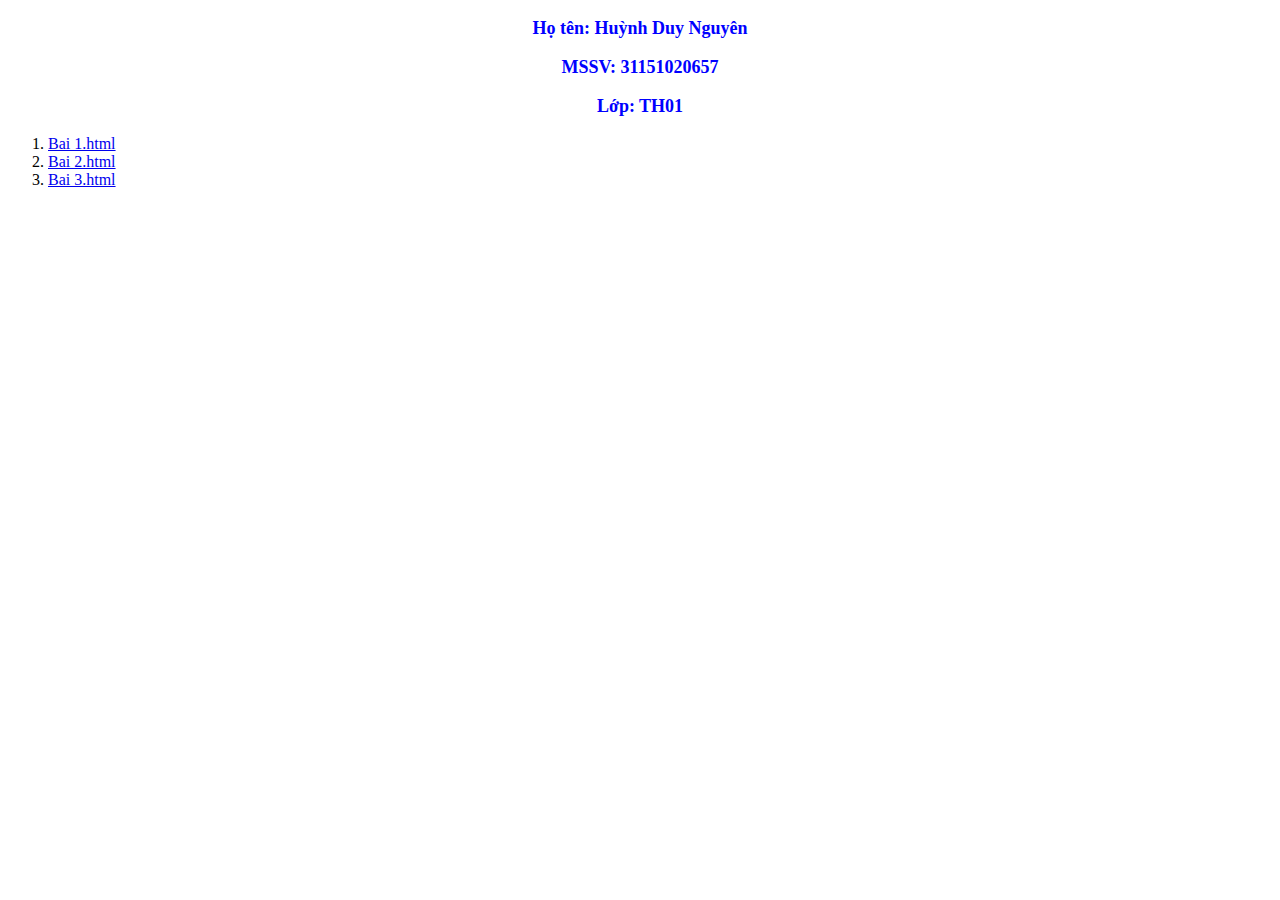
<file: index.html>
﻿<!DOCTYPE html>
<html>
<head>
    <meta charset="utf-8" />
    <title></title>
</head>
<body>
    <div style="color:blue;font-weight:bold;font-size:large;">
        <p style="text-align:center">Họ tên: Huỳnh Duy Nguyên </p>
        <p style="text-align:center">MSSV: 31151020657 </p>
        <p style="text-align:center">Lớp: TH01 </p>
    </div>
    <ol>
        <li><a href="Bai 1.html">Bai 1.html</a></li>
        <li><a href="Bai 2.html">Bai 2.html</a></li>
        <li><a href="Bai 3.html">Bai 3.html</a></li>
    </ol>
</body> 
</html>
</file>
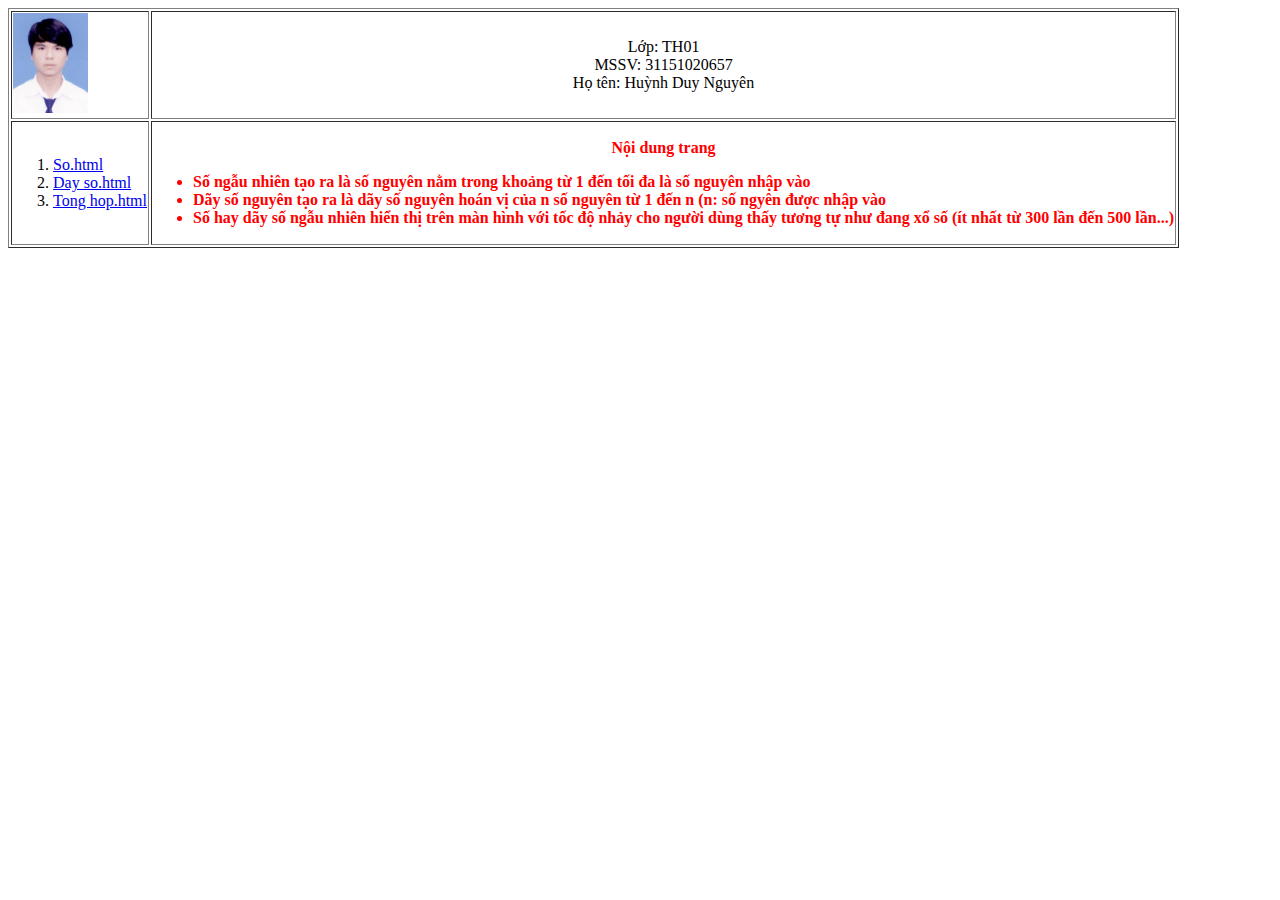
<file: Bai 1.html>
﻿<!DOCTYPE html>
<html>
<head>
    <meta charset="utf-8" />
    <title></title>
    <script src="../JS/Bai 1.js"></script>
</head>
<body>
    <table border="1">
        <tr>
            <td>
                <img src="../Hinh/ca nhan.JPG" height="100px" />
                
            </td>
            <td align="center">
                Lớp: TH01 <br />
                MSSV: 31151020657<br />
                Họ tên: Huỳnh Duy Nguyên<br />
            </td>
        </tr>
        <tr>
            <td>
                <ol>
                    <li><a href="So.html">So.html</a></li>
                    <li><a href="Day so.html">Day so.html</a></li>
                    <li><a href="Tong hop.html">Tong hop.html</a></li>
                </ol>
            </td>
            <td>
                <div style="color:red;font-weight:bold;">
                <p style="text-align:center">Nội dung trang </p>
                <ul>
                    <li>Số ngẫu nhiên tạo ra là số nguyên nằm trong khoảng từ 1 đến tối đa là số nguyên nhập vào</li>
                    <li>Dãy số nguyên tạo ra là dãy số nguyên hoán vị của n số nguyên từ 1 đến n (n: số ngyên được nhập vào </li>
                    <li> Số hay dãy số ngẫu nhiên hiển thị trên màn hình với tốc độ nhảy cho người dùng thấy tương tự như đang xổ số (ít nhất từ 300 lần đến 500 lần...)</li>
                </ul>
                </div>
            </td>
        </tr>
    </table>  
</body>
</html>
</file>
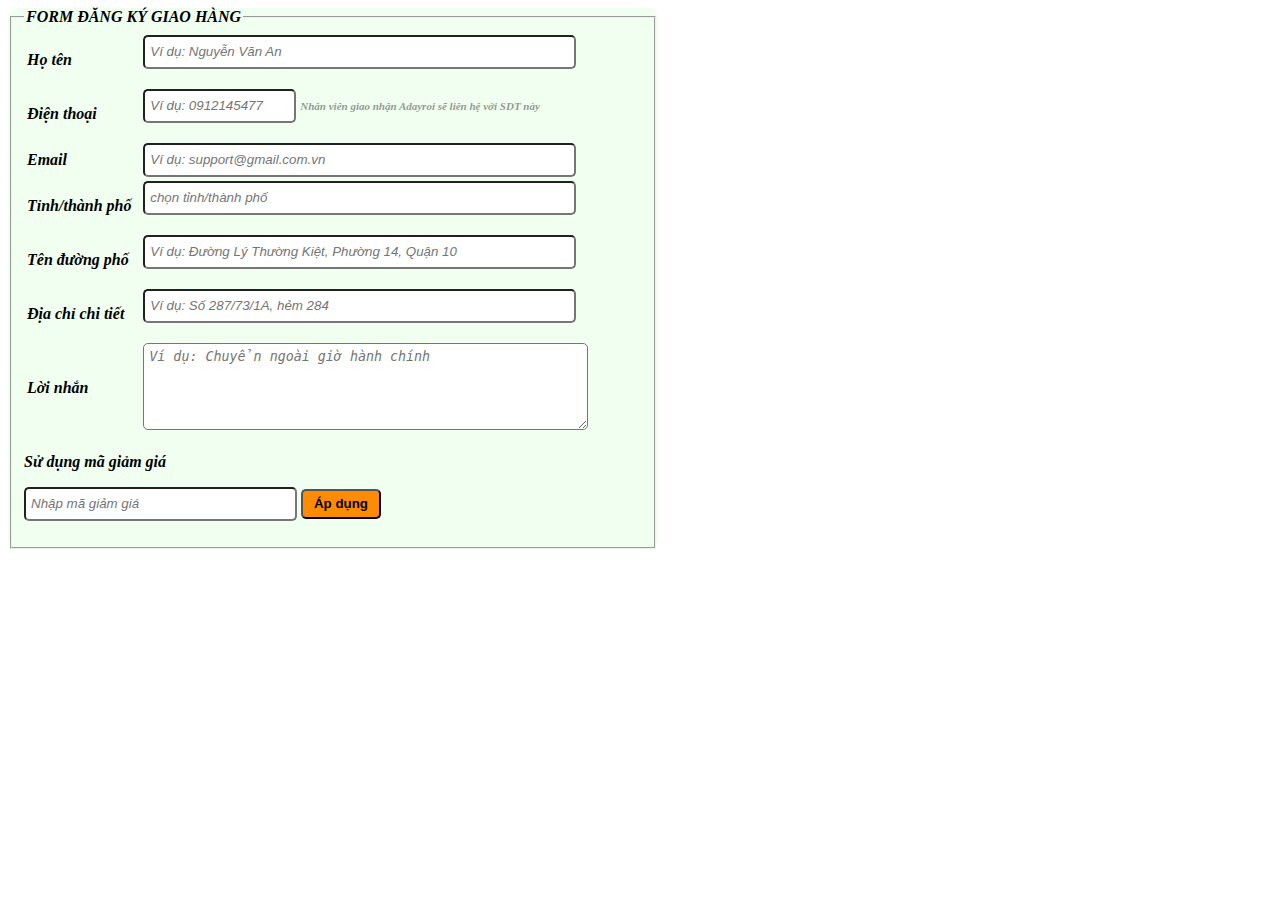
<file: Bai 3.html>
﻿<!DOCTYPE html>
<html>
<head>
    <meta charset="utf-8" />
    <title></title>
    <script src="../JS/Bai 3.js"></script>
    <link href="../CSS/Bai 3.css" rel="stylesheet" />
</head>
<body>
    <form id="myform">
        <fieldset>
            <legend> FORM ĐĂNG KÝ GIAO HÀNG</legend>
            <table height="350" width="600">
                <tr>
                    <td style="text-align:left; "><label>Họ tên</label></td>
                    <td colspan="5">
                        <input type="text" placeholder="Ví dụ: Nguyễn Văn An" size="50" id="name" />
                        <p></p>
                        <span id="errname" style="opacity:0.4; color:red;"></span>
                    </td>
                </tr>
                <tr>
                    <td style="text-align:left"><label>Điện thoại</label></td>
                    <td>
                        <input type="text" placeholder="Ví dụ: 0912145477" size="15" height="20" id="sdt" />
                        <span id="chuthich"> Nhân viên giao nhận Adayroi sẽ liên hệ với SDT này</span>
                        <p></p>
                        <span id="errsdt" style="opacity:0.4; color:red"></span>
                    </td>
                </tr>
                <tr>
                    <td style="text-align:left"><label>Email</label></td>
                    <td>
                        <input type="text" placeholder="Ví dụ: support@gmail.com.vn" size="50" id="gmail" />

                    </td>
                </tr>
                <tr>
                    <td style="text-align:left"><label>Tỉnh/thành phố</label></td>
                    <td>
                        <input type="text" list="numbers" placeholder="chọn tỉnh/thành phố" size="50" id="tinh" />
                        <p></p>
                        <span id="errtinh" style="opacity:0.4; color:red;"></span>
                        <datalist id="numbers">
                            <option label="0">Thành Phố Hồ Chí Minh</option>
                            <option label="1">Hà Nội</option>
                            <option label="2">Nha Trang</option>
                            <option label="3">Huế</option>
                            <option label="4"> Đà Nẵng</option>
                        </datalist>
                    </td>
                </tr>
                <tr>
                    <td style="text-align:left"> <label>Tên đường phố</label></td>
                    <td>
                        <input type="text" placeholder="Ví dụ: Đường Lý Thường Kiệt, Phường 14, Quận 10" size="50" id="duong" />
                        <p></p>
                        <span id="errduong" style="opacity:0.4; color:red;"></span>
                    </td>

                </tr>
                <tr>
                    <td style="text-align:left"> <label>Địa chỉ chi tiết</label></td>
                    <td>
                        <input type="text" placeholder="Ví dụ: Số 287/73/1A, hẻm 284" size="50" id="diachi" />
                        <p></p>
                        <span id="errdiachi" style="opacity:0.4; color:red;"></span>
                    </td>
                </tr>
                <tr>
                    <td style="text-align:left"> <label>Lời nhắn</label></td>
                    <td><textarea name="info" rows="5" cols="52" placeholder="Ví dụ: Chuyển ngoài giờ hành chính" size="50" id="loinhan"></textarea></td>
                </tr>
            </table>
            <p>Sử dụng mã giảm giá</p>
            <input type="text" , placeholder="Nhập mã giảm giá" size="30" pattern="311\d{8}" id="magg" /> <!--id="magiamgia" min="3115102001" max="31171024800"-->
            <input id="kt" type="button" value="Áp dụng" onclick="kiemtra()" />
            <p></p>
            <span id="errgg"></span>

        </fieldset>
    </form>
</body>
</html>
</file>
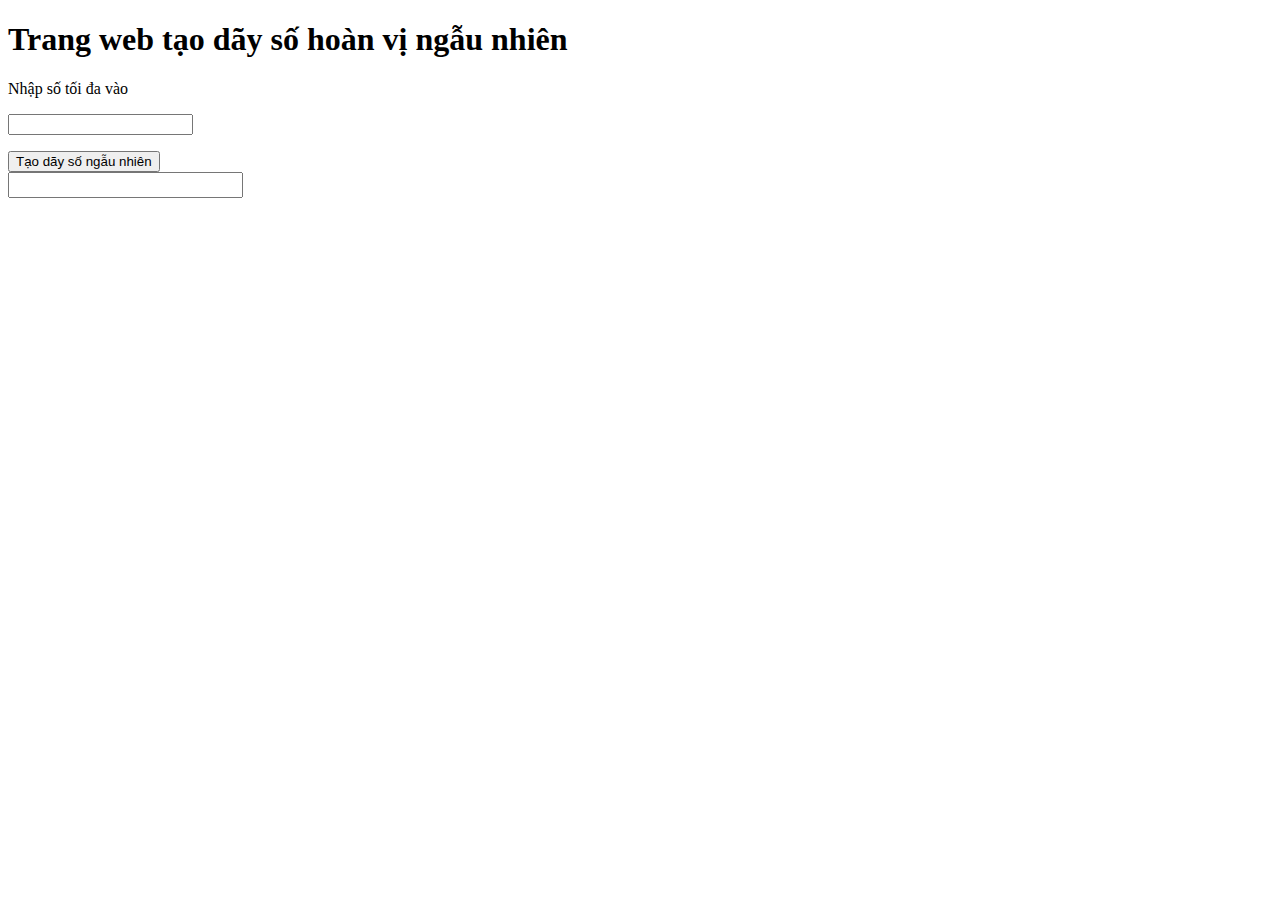
<file: Day so.html>
﻿<!DOCTYPE html>
<html>
<head>
    <meta charset="utf-8" />
    <title></title>
</head>
<script src="../JS/Bai 1.js"></script>
<body>
    <h1>Trang web tạo dãy số hoàn vị ngẫu nhiên</h1>
    <p>Nhập số tối đa vào</p>
    <input type="text" name="giatri" /><br />
    <p></p>
    <input type="button" value="Tạo dãy số ngẫu nhiên" onclick="rePlay1()" /><br />
    <input type="text" name="kq" readonly="readonly" style="color:blue;font-size:17px;font-weight:bold"/>
</body>
</html>
</file>
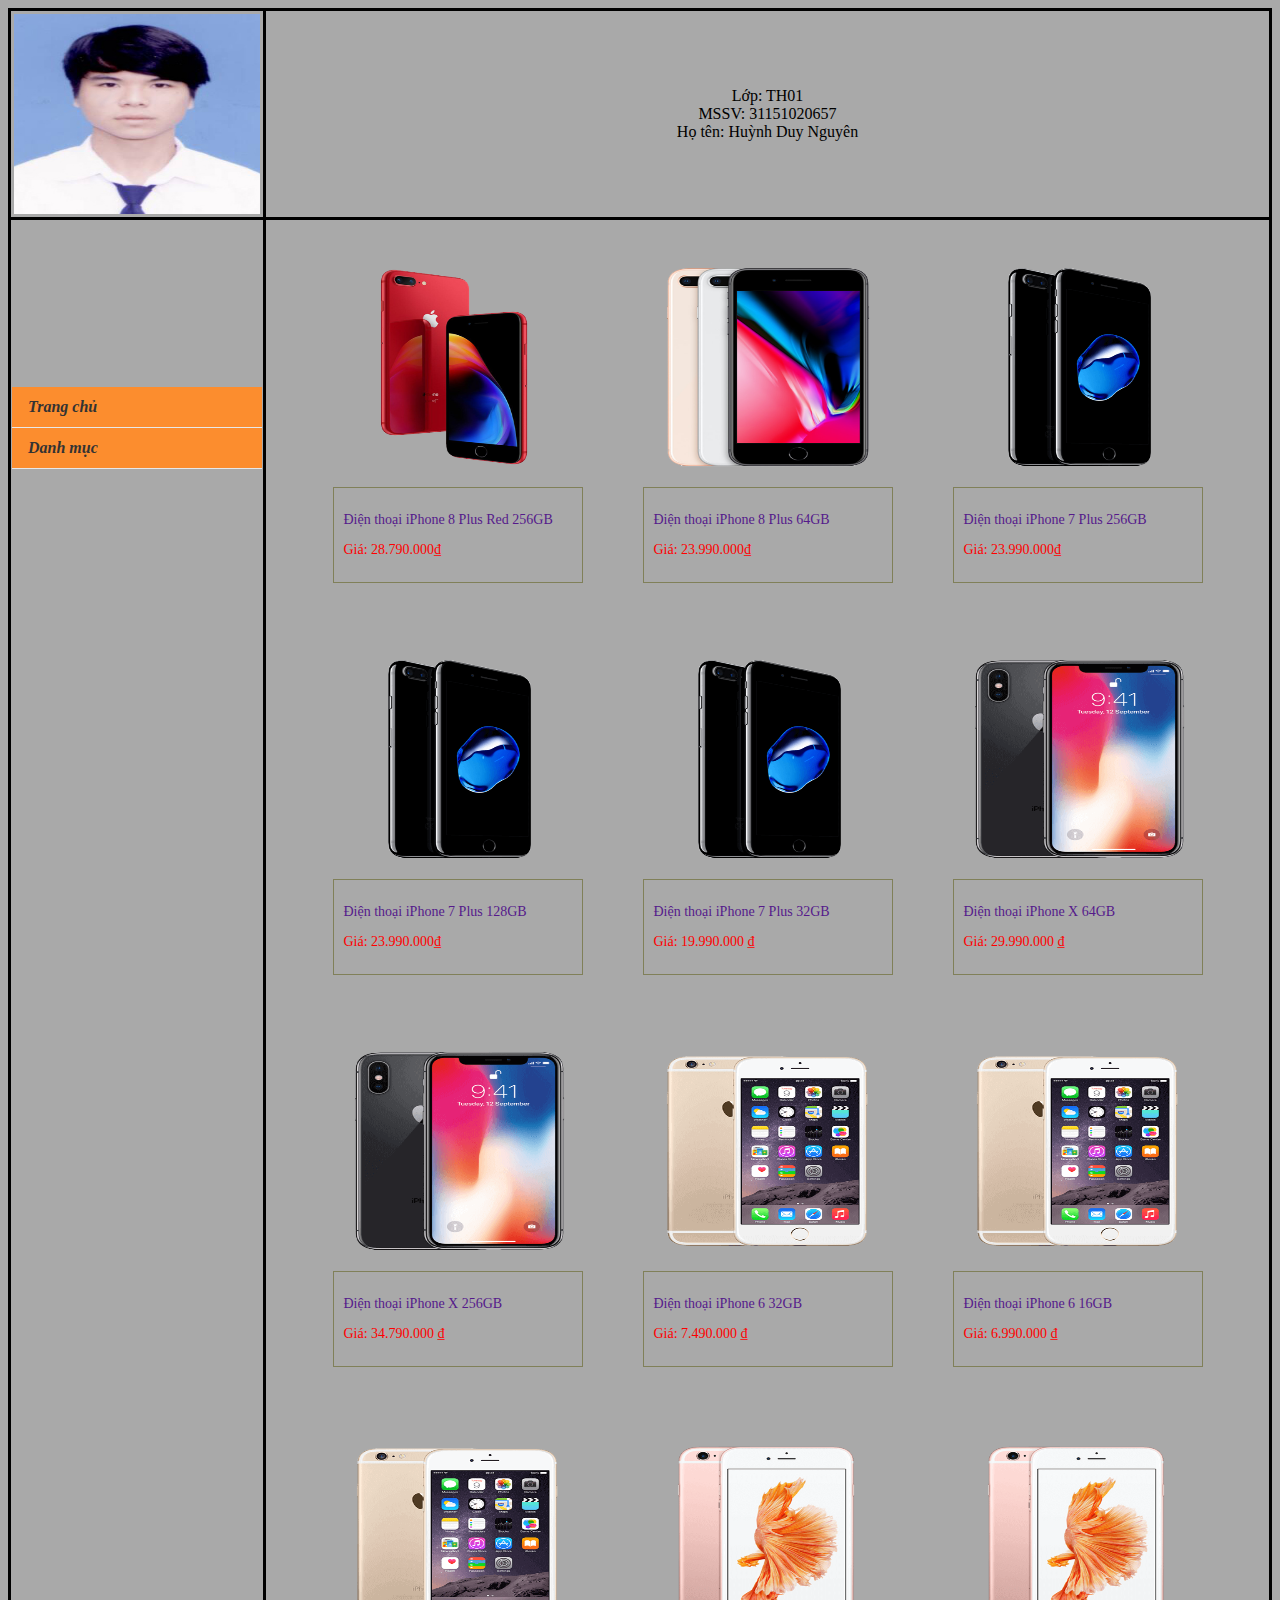
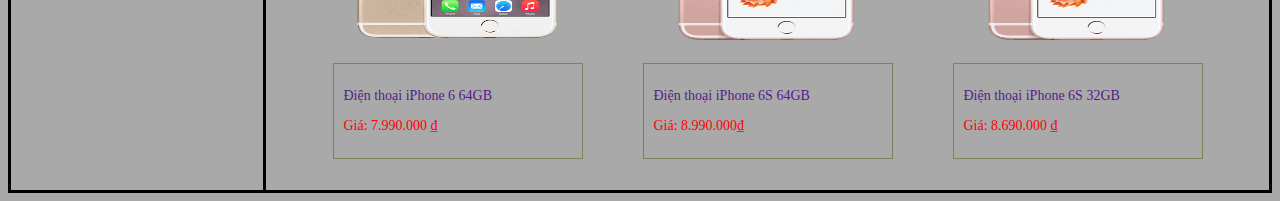
<file: DT.html>
﻿<!DOCTYPE html>
<html xmlns="http://www.w3.org/1999/xhtml">
<head>
    <meta charset="utf-8" />
    <title></title>
    <link href="../CSS/Bai 2.css" rel="stylesheet" />
    <link rel="stylesheet" href="https://use.fontawesome.com/releases/v5.0.13/css/all.css" integrity="sha384-DNOHZ68U8hZfKXOrtjWvjxusGo9WQnrNx2sqG0tfsghAvtVlRW3tvkXWZh58N9jp" crossorigin="anonymous">
</head>
<body>
    <table class="bang1" border="1">
        <tr>
            <td id="o1">
                <img class="haha" src="../Hinh/ca nhan.JPG" />

            </td>
            <td id="ten" align="center">
                Lớp: TH01 <br />
                MSSV: 31151020657<br />
                Họ tên: Huỳnh Duy Nguyên<br />
            </td>
        </tr>
        <tr>
            <td id="o2">
                <div class="dd" id="menu">
                    <ul>
                        <li><a href="Bai 2.html"><i class="fas fa-home"> Trang chủ </i></a></li>
                        <li>
                            <a href="#"> <i class="fas fa-align-justify"> Danh mục</i></a>
                            <ul class="sub-menu">
                                <li><a href="LT.html">Laptop</a></li>
                                <li><a href="DT.html">Điện thoại</a></li>
                                <li><a href="TL.html">Máy tính bảng</a></li>
                                <li><a href="PK.html">Pin dự phòng</a></li>
                            </ul>
                    </ul>
                </div>

            </td>
            <td>
                <div class="khoisanpham">
                    <div class="sanpham1">
                        <i class="fas fa-gift quatang"></i>
                        <a href=""><p class="hinh"><img src="../Hinh/DT_1.png" alt=""></p></a>
                        <div class="thongtinbu">
                            <a href=""><p class="thongtin"> Điện thoại iPhone 8 Plus Red 256GB</p></a>
                            <p class="gia">Giá: 28.790.000₫  </p>
                        </div>
                    </div>
                    <div class="sanpham1">
                        <i class="fas fa-gift quatang"></i>
                        <a href=""><p class="hinh"><img src="../Hinh/DT_2.png" alt=""></p></a>
                        <div class="thongtinbu">
                            <a href=""><p class="thongtin"> Điện thoại iPhone 8 Plus 64GB </p></a>
                            <p class="gia">Giá: 23.990.000₫</p>
                        </div>
                    </div>
                    <div class="sanpham1">
                        <i class="fas fa-gift quatang"></i>
                        <a href=""><p class="hinh"><img src="../Hinh/DT_3.png" alt=""></p></a>
                        <div class="thongtinbu">
                            <a href=""><p class="thongtin"> Điện thoại iPhone 7 Plus 256GB </p></a>
                            <p class="gia">Giá: 23.990.000₫</p>
                        </div>
                    </div>
                    <div class="sanpham1">
                        <i class="fas fa-gift quatang"></i>
                        <a href=""><p class="hinh"><img src="../Hinh/DT_3.png" alt=""></p></a>
                        <div class="thongtinbu">
                            <a href=""><p class="thongtin"> Điện thoại iPhone 7 Plus 128GB</p></a>
                            <p class="gia">Giá: 23.990.000₫</p>
                        </div>
                    </div>
                    <div class="sanpham1">
                        <i class="fas fa-gift quatang"></i>
                        <a href=""><p class="hinh"><img src="../Hinh/DT_3.png" alt=""></p></a>
                        <div class="thongtinbu">
                            <a href=""><p class="thongtin">Điện thoại iPhone 7 Plus 32GB</p></a>
                            <p class="gia">Giá: 19.990.000 ₫</p>
                        </div>
                    </div>
                    <div class="sanpham1">
                        <i class="fas fa-gift quatang"></i>
                        <a href=""><p class="hinh"><img src="../Hinh/DT_4.png" alt=""></p></a>
                        <div class="thongtinbu">
                            <a href=""><p class="thongtin">Điện thoại iPhone X 64GB</p></a>
                            <p class="gia">Giá: 29.990.000 ₫</p>
                        </div>
                    </div>
                    <div class="sanpham1">
                        <i class="fas fa-gift quatang"></i>
                        <a href=""><p class="hinh"><img src="../Hinh/DT_4.png" alt=""></p></a>
                        <div class="thongtinbu">
                            <a href=""><p class="thongtin">Điện thoại iPhone X 256GB</p></a>
                            <p class="gia">Giá: 34.790.000 ₫</p>
                        </div>
                    </div>
                    <div class="sanpham1">
                        <i class="fas fa-gift quatang"></i>
                        <a href=""><p class="hinh"><img src="../Hinh/DT_5.png" alt=""></p></a>
                        <div class="thongtinbu">
                            <a href=""><p class="thongtin">Điện thoại iPhone 6 32GB</p></a>
                            <p class="gia">Giá: 7.490.000 ₫</p>
                        </div>
                    </div>
                    <div class="sanpham1">
                        <i class="fas fa-gift quatang"></i>
                        <a href=""><p class="hinh"><img src="../Hinh/DT_5.png" alt=""></p></a>
                        <div class="thongtinbu">
                            <a href=""><p class="thongtin">Điện thoại iPhone 6 16GB</p></a>
                            <p class="gia">Giá: 6.990.000 ₫</p>
                        </div>
                    </div>
                    <div class="sanpham1">
                        <i class="fas fa-gift quatang"></i>
                        <a href=""><p class="hinh"><img src="../Hinh/DT_5.png" alt=""></p></a>
                        <div class="thongtinbu">
                            <a href=""><p class="thongtin">Điện thoại iPhone 6 64GB</p></a>
                            <p class="gia">Giá: 7.990.000 ₫</p>
                        </div>
                    </div>
                    <div class="sanpham1">
                        <i class="fas fa-gift quatang"></i>
                        <a href=""><p class="hinh"><img src="../Hinh/DT_6.png" alt=""></p></a>
                        <div class="thongtinbu">
                            <a href=""><p class="thongtin">Điện thoại iPhone 6S 64GB</p></a>
                            <p class="gia">Giá: 8.990.000₫</p>
                        </div>
                    </div>
                    <div class="sanpham1">
                        <i class="fas fa-gift quatang"></i>
                        <a href=""><p class="hinh"><img src="../Hinh/DT_6.png" alt=""></p></a>
                        <div class="thongtinbu">
                            <a href=""><p class="thongtin">Điện thoại iPhone 6S 32GB</p></a>
                            <p class="gia">Giá: 8.690.000 ₫ </p>
                        </div>
                    </div>
                </div>
            </td>
        </tr>
    </table>
</body>
</html>
</file>
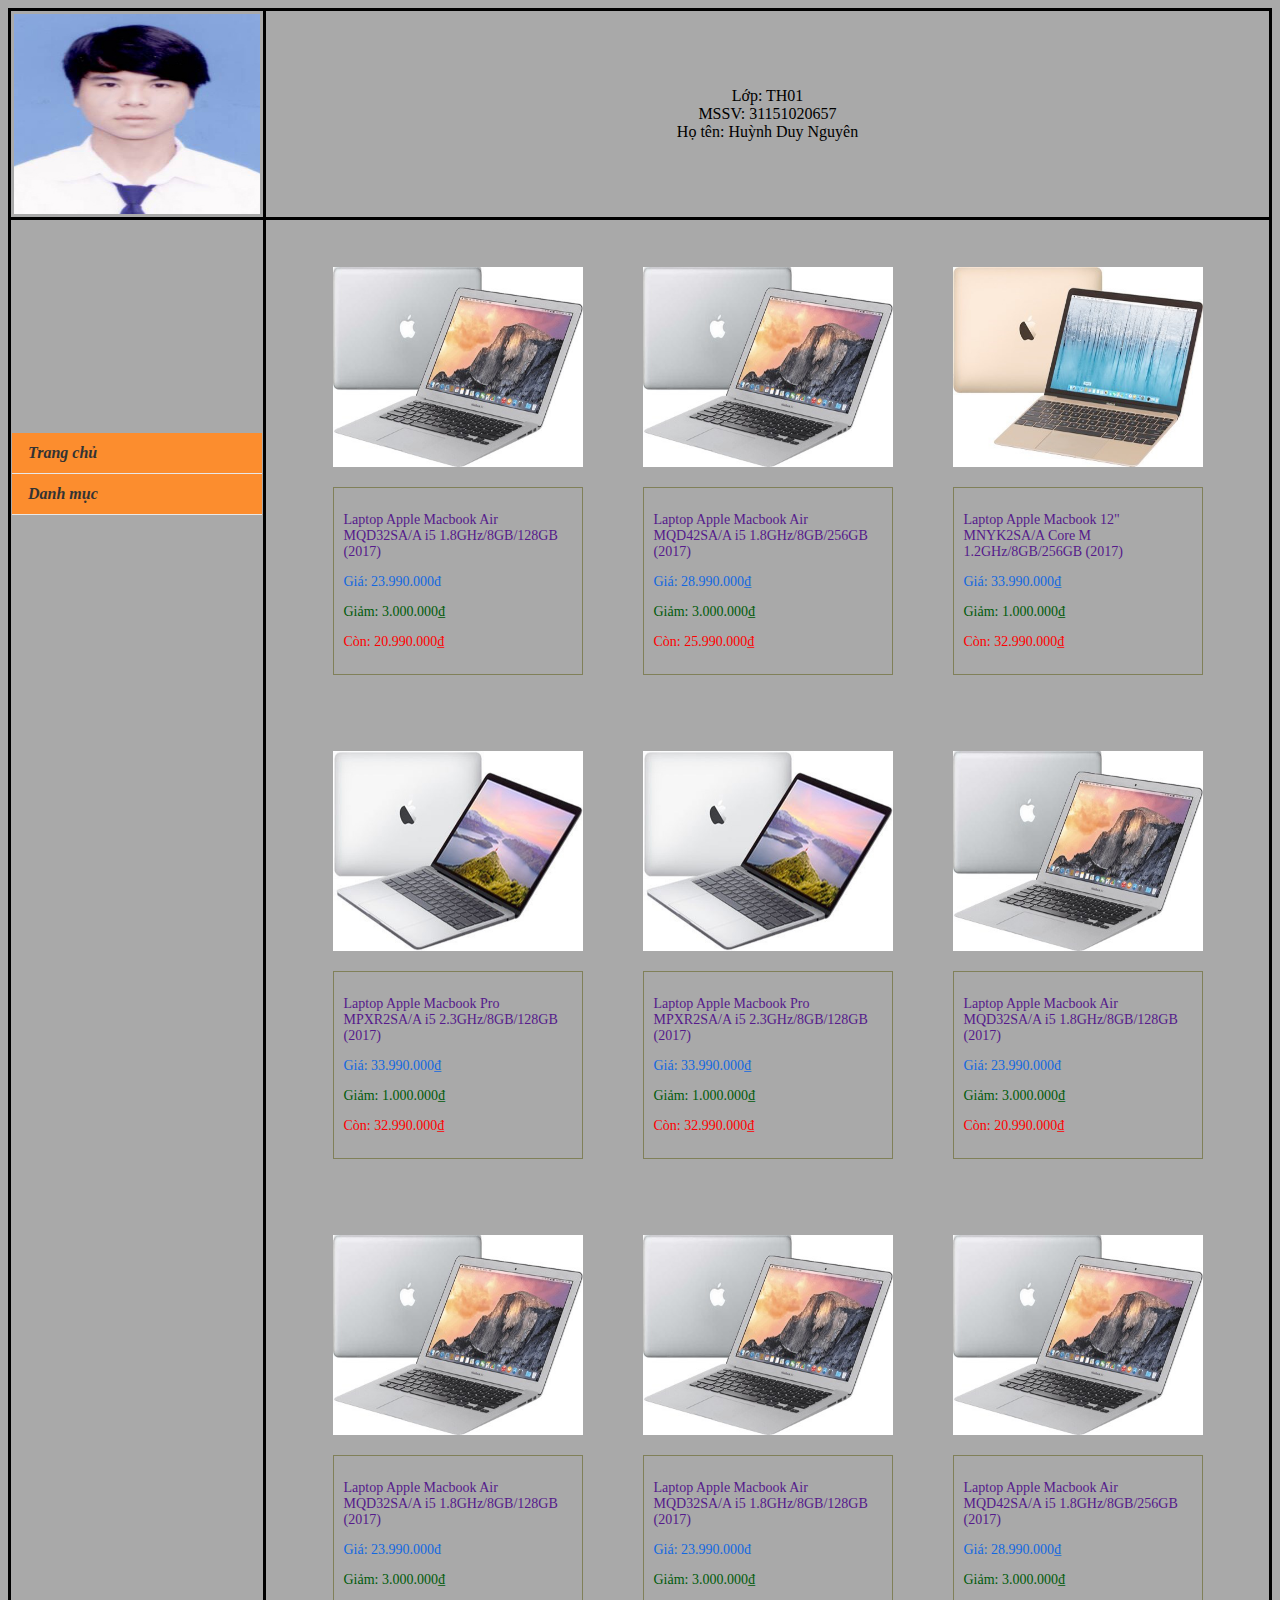
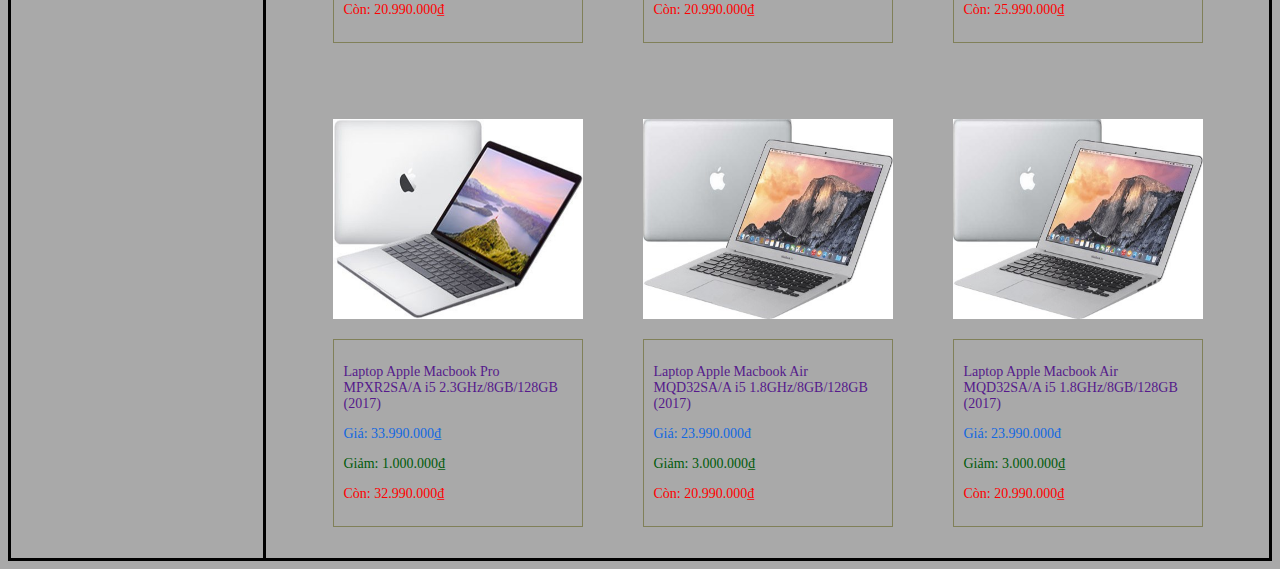
<file: LT.html>
﻿<!DOCTYPE html>
<html xmlns="http://www.w3.org/1999/xhtml">
<head>
    <meta charset="utf-8" />
    <title></title>
    <link href="../CSS/Bai 2.css" rel="stylesheet" />
    <link rel="stylesheet" href="https://use.fontawesome.com/releases/v5.0.13/css/all.css" integrity="sha384-DNOHZ68U8hZfKXOrtjWvjxusGo9WQnrNx2sqG0tfsghAvtVlRW3tvkXWZh58N9jp" crossorigin="anonymous">
</head>
<body>
    <table class="bang1" border="1">
        <tr>
            <td id="o1">
                <img class="haha" src="../Hinh/ca nhan.JPG" />

            </td>
            <td id="ten" align="center">
                Lớp: TH01 <br />
                MSSV: 31151020657<br />
                Họ tên: Huỳnh Duy Nguyên<br />
            </td>
        </tr>
        <tr>
            <td id="o2">
                <div class="cc" id="menu">
                    <ul>
                        <li><a href="Bai 2.html"><i class="fas fa-home"> Trang chủ </i></a></li>
                        <li>
                            <a href="#"> <i class="fas fa-align-justify"> Danh mục</i></a>
                            <ul class="sub-menu">
                                <li><a href="LT.html">Laptop</a></li>
                                <li><a href="DT.html">Điện thoại</a></li>
                                <li><a href="TL.html">Máy tính bảng</a></li>
                                <li><a href="PK.html">Pin dự phòng</a></li>
                            </ul>
                    </ul>
                </div>

            </td>
            <td>
                <div class="khoisanpham">
                    <div class="sanpham1">
                        <i class="fas fa-gift quatang"></i>
                        <a href=""><p class="hinh"><img src="../Hinh/LT_1.jpg"  alt=""></p></a>
                        <div class="thongtinbu">
                            <a href=""><p class="thongtin"> Laptop Apple Macbook Air MQD32SA/A i5 1.8GHz/8GB/128GB (2017)</p></a>
                            <p class="giagoc">Giá: 23.990.000đ  </p>
                            <p class="giam">Giảm: 3.000.000₫  </p>
                            <p class="gia">Còn: 20.990.000₫  </p>
                        </div>
                    </div>
                    <div class="sanpham1">
                        <i class="fas fa-gift quatang"></i>
                        <a href=""><p class="hinh"><img src="../Hinh/LT_1.jpg"  alt=""></p></a>
                        <div class="thongtinbu">
                            <a href=""><p class="thongtin"> Laptop Apple Macbook Air MQD42SA/A i5 1.8GHz/8GB/256GB (2017)</p></a>
                            <p class="giagoc">Giá: 28.990.000₫  </p>
                            <p class="giam">Giảm: 3.000.000₫  </p>
                            <p class="gia">Còn: 25.990.000₫  </p>
                        </div>
                    </div>
                    <div class="sanpham1">
                        <i class="fas fa-gift quatang"></i>
                        <a href=""><p class="hinh"><img src="../Hinh/LT_3.jpg"  alt=""></p></a>
                        <div class="thongtinbu">
                            <a href=""><p class="thongtin">Laptop Apple Macbook 12" MNYK2SA/A Core M 1.2GHz/8GB/256GB (2017)</p></a>
                            <p class="giagoc">Giá: 33.990.000₫   </p>
                            <p class="giam">Giảm: 1.000.000₫  </p>
                            <p class="gia">Còn: 32.990.000₫  </p>
                        </div>
                    </div>
                    <div class="sanpham1">
                        <i class="fas fa-gift quatang"></i>
                        <a href=""><p class="hinh"><img src="../Hinh/LT_2.jpg"  alt=""></p></a>
                        <div class="thongtinbu">
                            <a href=""><p class="thongtin">Laptop Apple Macbook Pro MPXR2SA/A i5 2.3GHz/8GB/128GB (2017)</p></a>
                            <p class="giagoc">Giá: 33.990.000₫   </p>
                            <p class="giam">Giảm: 1.000.000₫  </p>
                            <p class="gia">Còn: 32.990.000₫  </p>
                        </div>
                    </div>
                    <div class="sanpham1">
                        <i class="fas fa-gift quatang"></i>
                        <a href=""><p class="hinh"><img src="../Hinh/LT_2.jpg"  alt=""></p></a>
                        <div class="thongtinbu">
                            <a href=""><p class="thongtin">Laptop Apple Macbook Pro MPXR2SA/A i5 2.3GHz/8GB/128GB (2017)</p></a>
                            <p class="giagoc">Giá: 33.990.000₫   </p>
                            <p class="giam">Giảm: 1.000.000₫  </p>
                            <p class="gia">Còn: 32.990.000₫  </p>
                        </div>
                    </div>
                    <div class="sanpham1">
                        <i class="fas fa-gift quatang"></i>
                        <a href=""><p class="hinh"><img src="../Hinh/LT_1.jpg"  alt=""></p></a>
                        <div class="thongtinbu">
                            <a href=""><p class="thongtin"> Laptop Apple Macbook Air MQD32SA/A i5 1.8GHz/8GB/128GB (2017)</p></a>
                            <p class="giagoc">Giá: 23.990.000đ  </p>
                            <p class="giam">Giảm: 3.000.000₫  </p>
                            <p class="gia">Còn: 20.990.000₫  </p>
                        </div>
                    </div>
                    <div class="sanpham1">
                        <i class="fas fa-gift quatang"></i>
                        <a href=""><p class="hinh"><img src="../Hinh/LT_1.jpg"  alt=""></p></a>
                        <div class="thongtinbu">
                            <a href=""><p class="thongtin"> Laptop Apple Macbook Air MQD32SA/A i5 1.8GHz/8GB/128GB (2017)</p></a>
                            <p class="giagoc">Giá: 23.990.000đ  </p>
                            <p class="giam">Giảm: 3.000.000₫  </p>
                            <p class="gia">Còn: 20.990.000₫  </p>
                        </div>
                    </div>
                    <div class="sanpham1">
                        <i class="fas fa-gift quatang"></i>
                        <a href=""><p class="hinh"><img src="../Hinh/LT_1.jpg"  alt=""></p></a>
                        <div class="thongtinbu">
                            <a href=""><p class="thongtin"> Laptop Apple Macbook Air MQD32SA/A i5 1.8GHz/8GB/128GB (2017)</p></a>
                            <p class="giagoc">Giá: 23.990.000đ  </p>
                            <p class="giam">Giảm: 3.000.000₫  </p>
                            <p class="gia">Còn: 20.990.000₫  </p>
                        </div>
                    </div>
                    <div class="sanpham1">
                        <i class="fas fa-gift quatang"></i>
                        <a href=""><p class="hinh"><img src="../Hinh/LT_1.jpg"  alt=""></p></a>
                        <div class="thongtinbu">
                            <a href=""><p class="thongtin"> Laptop Apple Macbook Air MQD42SA/A i5 1.8GHz/8GB/256GB (2017)</p></a>
                            <p class="giagoc">Giá: 28.990.000₫  </p>
                            <p class="giam">Giảm: 3.000.000₫  </p>
                            <p class="gia">Còn: 25.990.000₫  </p>
                        </div>
                    </div>
                    <div class="sanpham1">
                        <i class="fas fa-gift quatang"></i>
                        <a href=""><p class="hinh"><img src="../Hinh/LT_2.jpg"  alt=""></p></a>
                        <div class="thongtinbu">
                            <a href=""><p class="thongtin">Laptop Apple Macbook Pro MPXR2SA/A i5 2.3GHz/8GB/128GB (2017)</p></a>
                            <p class="giagoc">Giá: 33.990.000₫   </p>
                            <p class="giam">Giảm: 1.000.000₫  </p>
                            <p class="gia">Còn: 32.990.000₫  </p>
                        </div>
                    </div>
                    <div class="sanpham1">
                        <i class="fas fa-gift quatang"></i>
                        <a href=""><p class="hinh"><img src="../Hinh/LT_1.jpg"  alt=""></p></a>
                        <div class="thongtinbu">
                            <a href=""><p class="thongtin"> Laptop Apple Macbook Air MQD32SA/A i5 1.8GHz/8GB/128GB (2017)</p></a>
                            <p class="giagoc">Giá: 23.990.000đ  </p>
                            <p class="giam">Giảm: 3.000.000₫  </p>
                            <p class="gia">Còn: 20.990.000₫  </p>
                        </div>
                    </div>
                    <div class="sanpham1">
                        <i class="fas fa-gift quatang"></i>
                        <a href=""><p class="hinh"><img src="../Hinh/LT_1.jpg"  alt=""></p></a>
                        <div class="thongtinbu">
                            <a href=""><p class="thongtin"> Laptop Apple Macbook Air MQD32SA/A i5 1.8GHz/8GB/128GB (2017)</p></a>
                            <p class="giagoc">Giá: 23.990.000đ  </p>
                            <p class="giam">Giảm: 3.000.000₫  </p>
                            <p class="gia">Còn: 20.990.000₫  </p>
                        </div>
                    </div>
                </div>
            </td>
        </tr>
    </table>
</body>
</html>
</file>
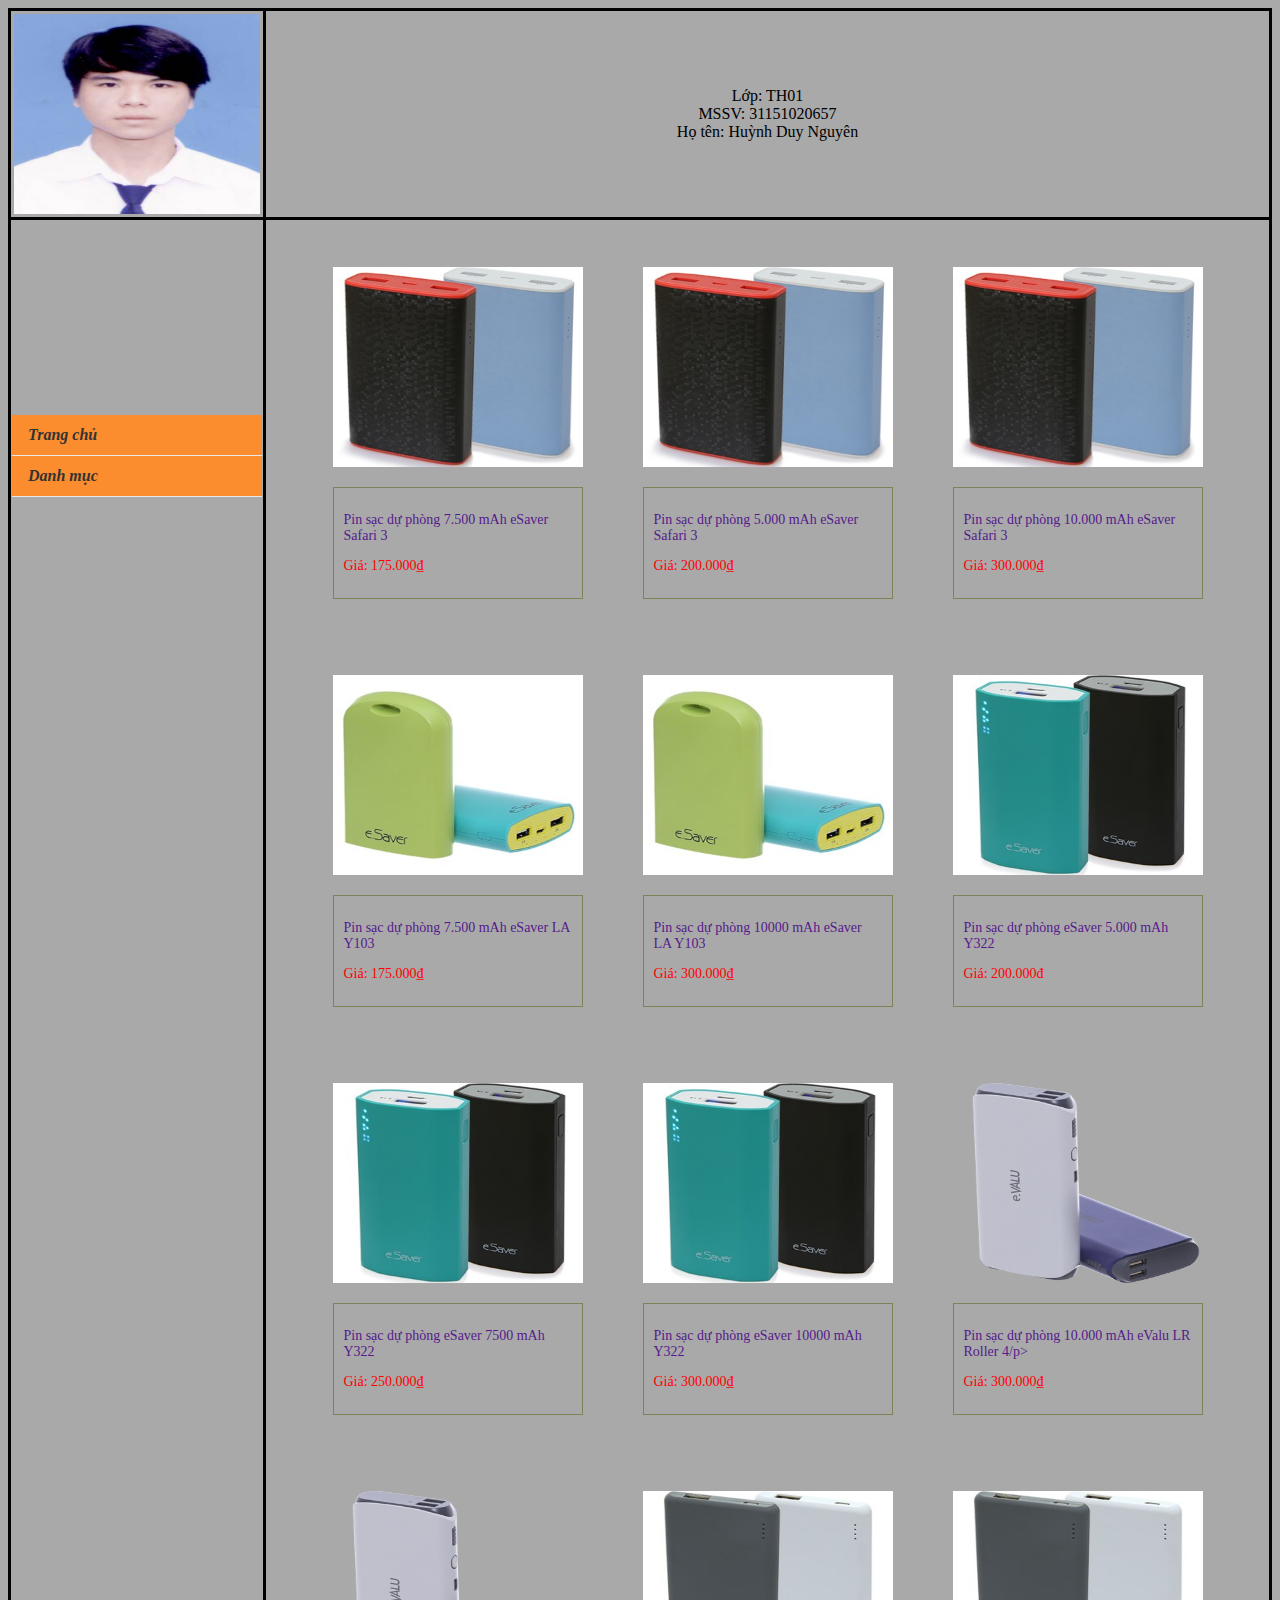
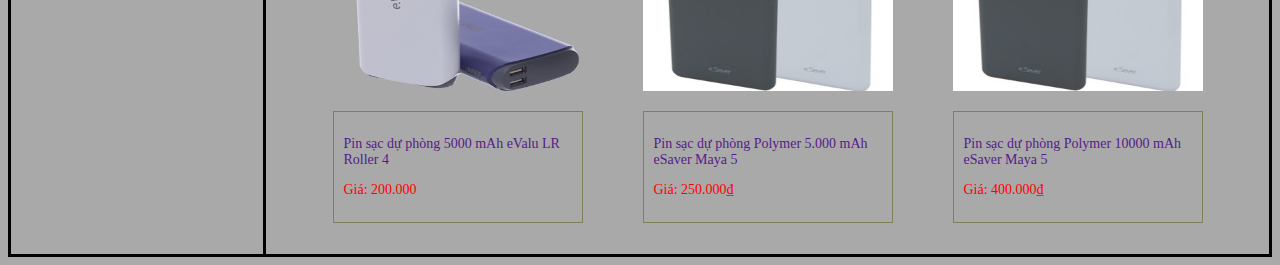
<file: PK.html>
﻿<!DOCTYPE html>
<html xmlns="http://www.w3.org/1999/xhtml">
<head>
    <meta charset="utf-8" />
    <title></title>
    <link href="../CSS/Bai 2.css" rel="stylesheet" />
    <link rel="stylesheet" href="https://use.fontawesome.com/releases/v5.0.13/css/all.css" integrity="sha384-DNOHZ68U8hZfKXOrtjWvjxusGo9WQnrNx2sqG0tfsghAvtVlRW3tvkXWZh58N9jp" crossorigin="anonymous">
</head>
<body>
    <table class="bang1" border="1">
        <tr>
            <td id="o1">
                <img class="haha" src="../Hinh/ca nhan.JPG" />

            </td>
            <td id="ten" align="center">
                Lớp: TH01 <br />
                MSSV: 31151020657<br />
                Họ tên: Huỳnh Duy Nguyên<br />
            </td>
        </tr>
        <tr>
            <td id="o2">
                <div class="bb" id="menu">
                    <ul>
                        <li><a href="Bai 2.html"><i class="fas fa-home"> Trang chủ </i></a></li>
                        <li>
                            <a href="#"> <i class="fas fa-align-justify"> Danh mục</i></a>
                            <ul class="sub-menu">
                                <li><a href="LT.html">Laptop</a></li>
                                <li><a href="DT.html">Điện thoại</a></li>
                                <li><a href="TL.html">Máy tính bảng</a></li>
                                <li><a href="PK.html">Pin dự phòng</a></li>
                            </ul>
                    </ul>
                </div>

            </td>
            <td>
                <div class="khoisanpham">
                    <div class="sanpham1">
                        <i class="fas fa-gift quatang"></i>
                        <a href=""><p class="hinh"><img src="../Hinh/PK_1.jpg" alt=""></p></a>
                        <div class="thongtinbu">
                            <a href=""><p class="thongtin"> Pin sạc dự phòng 7.500 mAh eSaver Safari 3</p></a>
                            <p class="gia">Giá: 175.000₫ </p>
                        </div>
                    </div>
                    <div class="sanpham1">
                        <i class="fas fa-gift quatang"></i>
                        <a href=""><p class="hinh"><img src="../Hinh/PK_1.jpg" alt=""></p></a>
                        <div class="thongtinbu">
                            <a href=""><p class="thongtin"> Pin sạc dự phòng 5.000 mAh eSaver Safari 3 </p></a>
                            <p class="gia">Giá: 200.000₫</p>
                        </div>
                    </div>
                    <div class="sanpham1">
                        <i class="fas fa-gift quatang"></i>
                        <a href=""><p class="hinh"><img src="../Hinh/PK_1.jpg" alt=""></p></a>
                        <div class="thongtinbu">
                            <a href=""><p class="thongtin"> Pin sạc dự phòng 10.000 mAh eSaver Safari 3</p></a>
                            <p class="gia">Giá: 300.000₫</p>
                        </div>
                    </div>
                    <div class="sanpham1">

                        <a href=""><p class="hinh"><img src="../Hinh/PK_2.jpg" alt=""></p></a>
                        <div class="thongtinbu">
                            <a href=""><p class="thongtin"> Pin sạc dự phòng 7.500 mAh eSaver LA Y103</p></a>
                            <p class="gia">Giá: 175.000₫</p>
                        </div>
                    </div>
                    <div class="sanpham1">

                        <a href=""><p class="hinh"><img src="../Hinh/PK_2.jpg" alt=""></p></a>
                        <div class="thongtinbu">
                            <a href=""><p class="thongtin">Pin sạc dự phòng 10000 mAh eSaver LA Y103</p></a>
                            <p class="gia">Giá: 300.000₫</p>
                        </div>
                    </div>
                    <div class="sanpham1">

                        <a href=""><p class="hinh"><img src="../Hinh/PK_3.jpg" alt=""></p></a>
                        <div class="thongtinbu">
                            <a href=""><p class="thongtin">Pin sạc dự phòng eSaver 5.000 mAh Y322</p></a>
                            <p class="gia">Giá: 200.000đ</p>
                        </div>
                    </div>
                    <div class="sanpham1">

                        <a href=""><p class="hinh"><img src="../Hinh/PK_3.jpg" alt=""></p></a>
                        <div class="thongtinbu">
                            <a href=""><p class="thongtin">Pin sạc dự phòng eSaver 7500 mAh Y322</p></a>
                            <p class="gia">Giá:  250.000₫</p>
                        </div>
                    </div>
                    <div class="sanpham1">

                        <a href=""><p class="hinh"><img src="../Hinh/PK_3.jpg" alt=""></p></a>
                        <div class="thongtinbu">
                            <a href=""><p class="thongtin">Pin sạc dự phòng eSaver 10000 mAh Y322</p></a>
                            <p class="gia">Giá: 300.000₫</p>
                        </div>
                    </div>
                    <div class="sanpham1">

                        <a href=""><p class="hinh"><img src="../Hinh/PK_4.png" alt=""></p></a>
                        <div class="thongtinbu">
                            <a href=""><p class="thongtin">Pin sạc dự phòng 10.000 mAh eValu LR Roller 4/p></a>
                            <p class="gia">Giá: 300.000₫</p>
                        </div>
                    </div>
                    <div class="sanpham1">

                        <a href=""><p class="hinh"><img src="../Hinh/PK_4.png" alt=""></p></a>
                        <div class="thongtinbu">
                            <a href=""><p class="thongtin">Pin sạc dự phòng 5000 mAh eValu LR Roller 4</p></a>
                            <p class="gia">Giá: 200.000</p>
                        </div>
                    </div>
                    <div class="sanpham1">

                        <a href=""><p class="hinh"><img src="../Hinh/PK_5.jpg" alt=""></p></a>
                        <div class="thongtinbu">
                            <a href=""><p class="thongtin">Pin sạc dự phòng Polymer 5.000 mAh eSaver Maya 5</p></a>
                            <p class="gia">Giá: 250.000₫</p>
                        </div>
                    </div>
                    <div class="sanpham1">

                        <a href=""><p class="hinh"><img src="../Hinh/PK_5.jpg" alt=""></p></a>
                        <div class="thongtinbu">
                            <a href=""><p class="thongtin">Pin sạc dự phòng Polymer 10000 mAh eSaver Maya 5</p></a>
                            <p class="gia">Giá: 400.000₫ </p>
                        </div>
                    </div>
                </div>
            </td>
        </tr>
    </table>
</body>
</html>
</file>
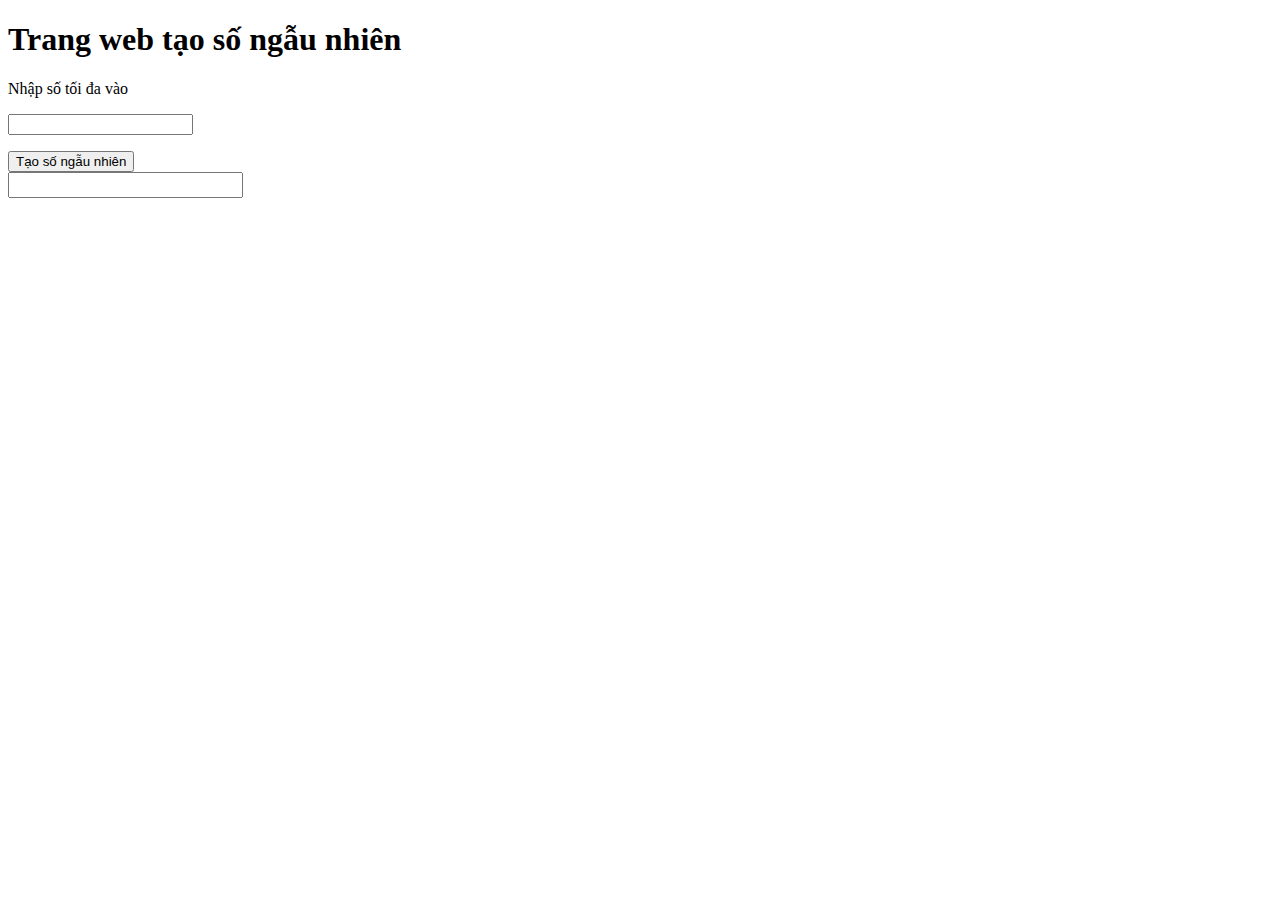
<file: So.html>
﻿<!DOCTYPE html>
<html>
<head>
    <meta charset="utf-8" />
    <title></title>
</head>
<script src="../JS/Bai 1.js"></script>
<body>
    <h1>Trang web tạo số ngẫu nhiên</h1>
    <p>Nhập số tối đa vào</p>
    <input type="text" name="giatri" /><br />
    <p></p>
    <input type="button" value="Tạo số ngẫu nhiên" onclick="rePlay()" /><br />    
    <input type="text" name="kq" readonly="readonly" style="color:blue;font-size:17px;font-weight:bold"/></td>
</body>
</html>
</file>
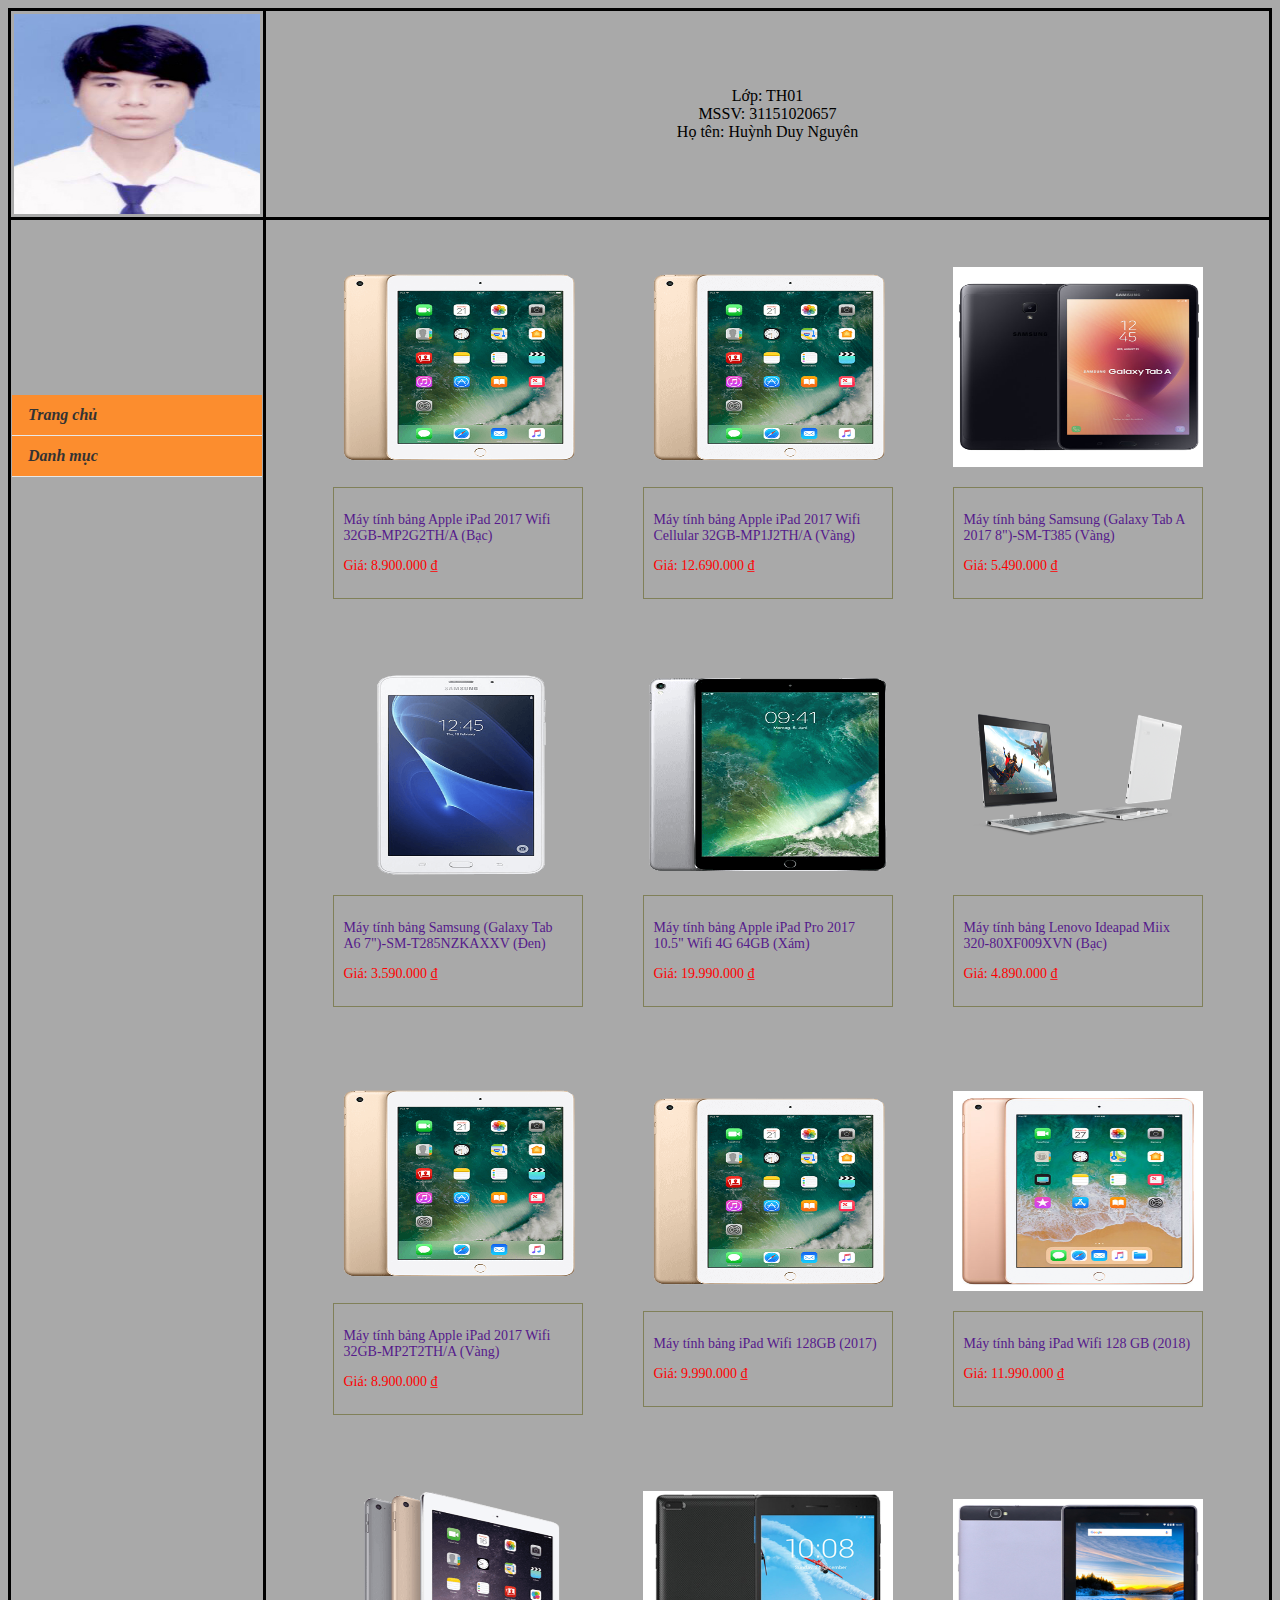
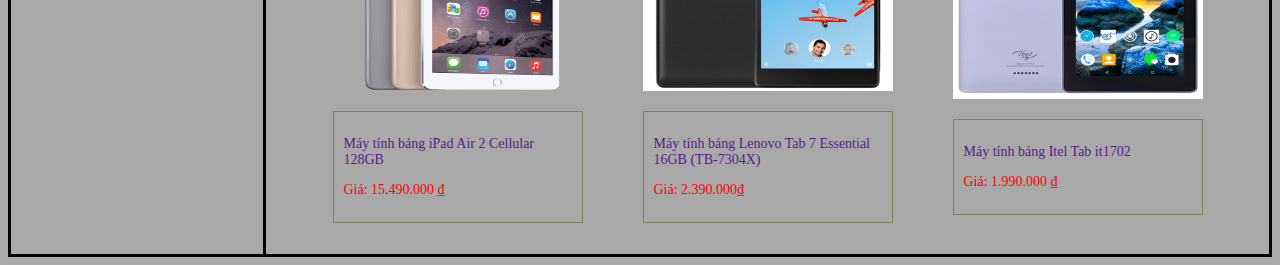
<file: TL.html>
﻿<!DOCTYPE html>
<html xmlns="http://www.w3.org/1999/xhtml">
<head>
    <meta charset="utf-8" />
    <title></title>
    <link href="../CSS/Bai 2.css" rel="stylesheet" />
    <link rel="stylesheet" href="https://use.fontawesome.com/releases/v5.0.13/css/all.css" integrity="sha384-DNOHZ68U8hZfKXOrtjWvjxusGo9WQnrNx2sqG0tfsghAvtVlRW3tvkXWZh58N9jp" crossorigin="anonymous">
</head>
<body>
    <table class="bang1" border="1">
        <tr>
            <td id="o1">
                <img class="haha" src="../Hinh/ca nhan.JPG" />

            </td>
            <td id="ten" align="center">
                Lớp: TH01 <br />
                MSSV: 31151020657<br />
                Họ tên: Huỳnh Duy Nguyên<br />
            </td>
        </tr>
        <tr>
            <td id="o2">
                <div class="ee" id="menu">
                    <ul>
                        <li><a href="Bai 2.html"><i class="fas fa-home"> Trang chủ </i></a></li>
                        <li>
                            <a href="#"> <i class="fas fa-align-justify"> Danh mục</i></a>
                            <ul class="sub-menu">
                                <li><a href="LT.html">Laptop</a></li>
                                <li><a href="DT.html">Điện thoại</a></li>
                                <li><a href="TL.html">Máy tính bảng</a></li>
                                <li><a href="PK.html">Pin dự phòng</a></li>
                            </ul>
                    </ul>
                </div>

            </td>
            <td>
                <div class="khoisanpham">
                    <div class="sanpham1">
                        <i class="fas fa-gift quatang"></i>
                        <a href=""><p class="hinh"><img src="../Hinh/TL_1.png" alt=""></p></a>
                        <div class="thongtinbu">
                            <a href=""><p class="thongtin"> Máy tính bảng Apple iPad 2017 Wifi 32GB-MP2G2TH/A (Bạc)</p></a>
                            <p class="gia">Giá: 8.900.000 ₫ </p>
                        </div>
                    </div>
                    <div class="sanpham1">
                        <i class="fas fa-gift quatang"></i>
                        <a href=""><p class="hinh"><img src="../Hinh/TL_2.png" alt=""></p></a>
                        <div class="thongtinbu">
                            <a href="">
                                <p class="thongtin">
                                    Máy tính bảng Apple iPad 2017 Wifi Cellular 32GB-MP1J2TH/A (Vàng)
                                </p>
                            </a>
                            <p class="gia">Giá: 12.690.000 ₫</p>
                        </div>
                    </div>
                    <div class="sanpham1">
                        <i class="fas fa-gift quatang"></i>
                        <a href=""><p class="hinh"><img src="../Hinh/TL_3.png" alt=""></p></a>
                        <div class="thongtinbu">
                            <a href=""><p class="thongtin"> Máy tính bảng Samsung (Galaxy Tab A 2017 8")-SM-T385 (Vàng)</p></a>
                            <p class="gia">Giá: 5.490.000 ₫</p>
                        </div>
                    </div>
                    <div class="sanpham1">
                        <i class="fas fa-gift quatang"></i>
                        <a href=""><p class="hinh"><img src="../Hinh/TL_4.png" alt=""></p></a>
                        <div class="thongtinbu">
                            <a href=""><p class="thongtin">Máy tính bảng Samsung (Galaxy Tab A6 7")-SM-T285NZKAXXV (Đen)</p></a>
                            <p class="gia">Giá: 3.590.000 ₫</p>
                        </div>
                    </div>
                    <div class="sanpham1">
                        <i class="fas fa-gift quatang"></i>
                        <a href=""><p class="hinh"><img src="../Hinh/TL_5.png" alt=""></p></a>
                        <div class="thongtinbu">
                            <a href=""><p class="thongtin">Máy tính bảng Apple iPad Pro 2017 10.5" Wifi 4G 64GB (Xám)</p></a>
                            <p class="gia">Giá: 19.990.000 ₫</p>
                        </div>
                    </div>
                    <div class="sanpham1">
                        <i class="fas fa-gift quatang"></i>
                        <a href=""><p class="hinh"><img src="../Hinh/TL_6.png" alt=""></p></a>
                        <div class="thongtinbu">
                            <a href=""><p class="thongtin">Máy tính bảng Lenovo Ideapad Miix 320-80XF009XVN (Bạc)</p></a>
                            <p class="gia">Giá: 4.890.000 ₫</p>
                        </div>
                    </div>
                    <div class="sanpham1">
                        <i class="fas fa-gift quatang"></i>
                        <a href=""><p class="hinh"><img src="../Hinh/TL_7.png" alt=""></p></a>
                        <div class="thongtinbu">
                            <a href=""><p class="thongtin">Máy tính bảng Apple iPad 2017 Wifi 32GB-MP2T2TH/A (Vàng)</p></a>
                            <p class="gia">Giá: 8.900.000 ₫</p>
                        </div>
                    </div>
                    <div class="sanpham1">
                        <i class="fas fa-gift quatang"></i>
                        <a href=""><p class="hinh"><img src="../Hinh/TL_8.png" alt=""></p></a>
                        <div class="thongtinbu">
                            <a href=""><p class="thongtin">Máy tính bảng iPad Wifi 128GB (2017)</p></a>
                            <p class="gia">Giá: 9.990.000 ₫</p>
                        </div>
                    </div>
                    <div class="sanpham1">
                        <i class="fas fa-gift quatang"></i>
                        <a href=""><p class="hinh"><img src="../Hinh/TL_9.png" alt=""></p></a>
                        <div class="thongtinbu">
                            <a href=""><p class="thongtin">Máy tính bảng iPad Wifi 128 GB (2018)</p></a>
                            <p class="gia">Giá: 11.990.000 ₫</p>
                        </div>
                    </div>
                    <div class="sanpham1">
                        <i class="fas fa-gift quatang"></i>
                        <a href=""><p class="hinh"><img src="../Hinh/TL_10.png" alt=""></p></a>
                        <div class="thongtinbu">
                            <a href=""><p class="thongtin">Máy tính bảng iPad Air 2 Cellular 128GB</p></a>
                            <p class="gia">Giá: 15.490.000 ₫</p>
                        </div>
                    </div>
                    <div class="sanpham1">
                        <i class="fas fa-gift quatang"></i>
                        <a href=""><p class="hinh"><img src="../Hinh/TL_11.png" alt=""></p></a>
                        <div class="thongtinbu">
                            <a href=""><p class="thongtin">Máy tính bảng Lenovo Tab 7 Essential 16GB (TB-7304X)</p></a>
                            <p class="gia">Giá: 2.390.000₫</p>
                        </div>
                    </div>
                    <div class="sanpham1">
                        <i class="fas fa-gift quatang"></i>
                        <a href=""><p class="hinh"><img src="../Hinh/TL_12.png" alt=""></p></a>
                        <div class="thongtinbu">
                            <a href=""><p class="thongtin">Máy tính bảng Itel Tab it1702</p></a>
                            <p class="gia">Giá: 1.990.000 ₫ </p>
                        </div>
                    </div>
                </div>
            </td>
        </tr>
    </table>
</body>
</html>
</file>
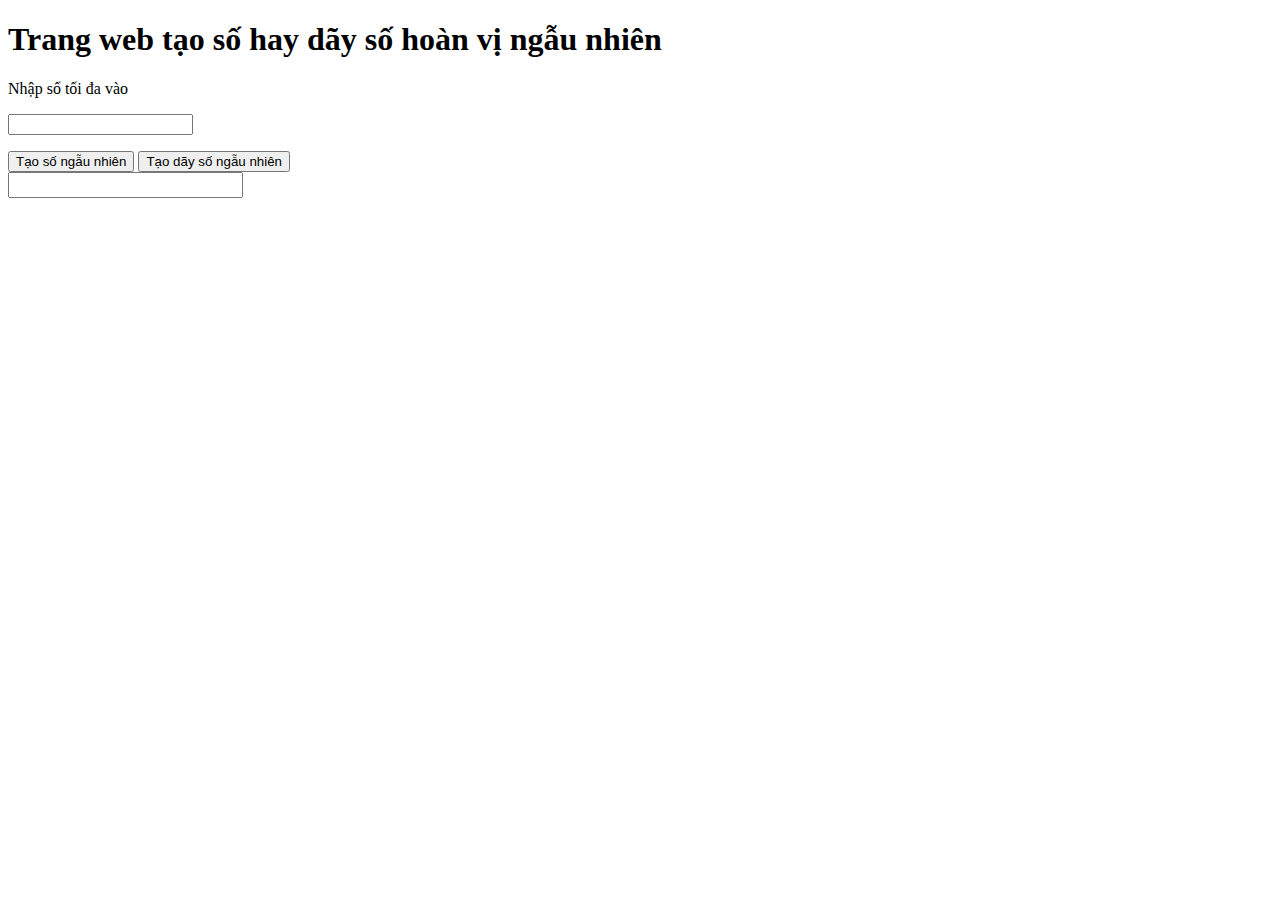
<file: Tong hop.html>
﻿<!DOCTYPE html>
<html>
<head>
    <meta charset="utf-8" />
    <title></title>
</head>
<script src="../JS/Bai 1.js"></script>
<body>
    <td><h1>Trang web tạo số hay dãy số hoàn vị ngẫu nhiên</h1>
           <p>Nhập số tối đa vào</p>
           <input type="text" name="giatri" /><br />
           <p></p>
           <input type="button" value="Tạo số ngẫu nhiên" onclick="rePlay()" />
           <input type="button" value="Tạo dãy số ngẫu nhiên" onclick="rePlay1()" /><br />
           <input type="text" name="kq" readonly="readonly" style="color:blue;font-size:17px;font-weight:bold" /></td>

</body>
</html>
</file>
<file: CSS/Bai 3.css>
﻿input#name {
    border-radius: 5px;
    height: 20px;
    padding: 5px;
}

input {
    border-radius: 5px;
    height: 20px;
    padding: 5px;
    font-style: inherit;
}
textarea {
    border-radius: 5px;
    padding: 5px;
    font-style: inherit;
}

span > #chuthich {
    opacity: 0.4;
    color: red;
}

span#errgg {
    opacity: 0.4;
    color: red;
}

#chuthich {
    opacity: 0.4;
    font-size: 11px;
}

#kt {
    height: 30px;
    background-color: darkorange;
    text-align: center;
    font-style: normal;
    font-weight: bold;
    padding: 2px;
    width: 80px;
}

#myform {
    background-color: honeydew;
    height: auto;
    width: 650px;
    font-weight: bold;
    border-radius: 10px;
}

body {
    font-style: oblique;
}
</file>
<file: CSS/Bai 2.css>
﻿table.bang1 {
    border: 3px solid black;
    border-collapse: collapse;
    width: 100%;
    height: 100%;
}

td {
    border: 3px solid black;
}

img.haha {
    width: 100%;
    height: 100%;
}

img {
    width: 200px;
    height: 200px;
}

td#o1 {
    position: relative;
    bottom: -2px;
    padding-left: 3px;
    padding-right: 3px;
    width: 200px;
    height: 200px;
}

td#o2 {
    height: 1024px;
}

p#ten {
    text-align: center;
    font-family: Cambria;
    font-size: 1.5em;
    color: #0d5a92;
}

div#menu.aa {
    position: relative;
    top: -471px;
    left: 0;
}

div#menu.cc {
    position: relative;
    top: -715px;
    left: 0;
}

div#menu.dd {
    position: relative;
    top: -577px;
    left: 0;
}

div#menu.bb {
    position: relative;
    top: -581px;
    left: 0;
}

div#menu.ee {
    position: relative;
    top: -601px;
    left: 0;
}

#menu {
    position: relative;
    top: -775px;
    left: 0;
}

    #menu ul {
        background: #fc8d2e;
        width: 250px;
        padding: 0;
        list-style-type: none;
        text-align: left;
    }

    #menu li {
        width: auto;
        height: 40px;
        line-height: 40px;
        border-bottom: 1px solid #e8e8e8;
        padding: 0 1em;
    }

        #menu li a {
            text-decoration: none;
            color: #333;
            font-weight: bold;
            display: block;
        }

        #menu li:hover {
            background: #CDE2CD;
        }


    #menu ul li {
        position: relative;
    }

    #menu .sub-menu {
        position: absolute;
        left: 0px;
        top: 40px;
        display: none;
    }

    #menu li:hover .sub-menu {
        display: block;
    }

body {
    background-color:darkgray;
}

.khoisanpham {
    width: 100%;
    display: flex;
    flex-wrap: wrap;
    justify-content: center;
    align-items: center;
}

    .khoisanpham .sanpham1 {
        width: 250px;
        margin: 10px;
        padding: 20px;
    }

        .khoisanpham .sanpham1 .hinh img {
            width: 250px;
        }

        .khoisanpham .sanpham1 .thongtinbu {
            border: 1px solid #808059;
            padding: 10px;
            font-size: 14px;
            font-family: Cambria;
        }

            .khoisanpham .sanpham1 .thongtinbu a {
                text-decoration: none;
            }

            .khoisanpham .sanpham1 .thongtinbu .gia {
                color: red;
            }

            .khoisanpham .sanpham1 .thongtinbu .giagoc {
                color: #1268e0;
            }

            .khoisanpham .sanpham1 .thongtinbu .giam {
                color: #005b0a;
            }

.quatang {
    color: darkblue;
    font-size: 20px;
}
</file>
